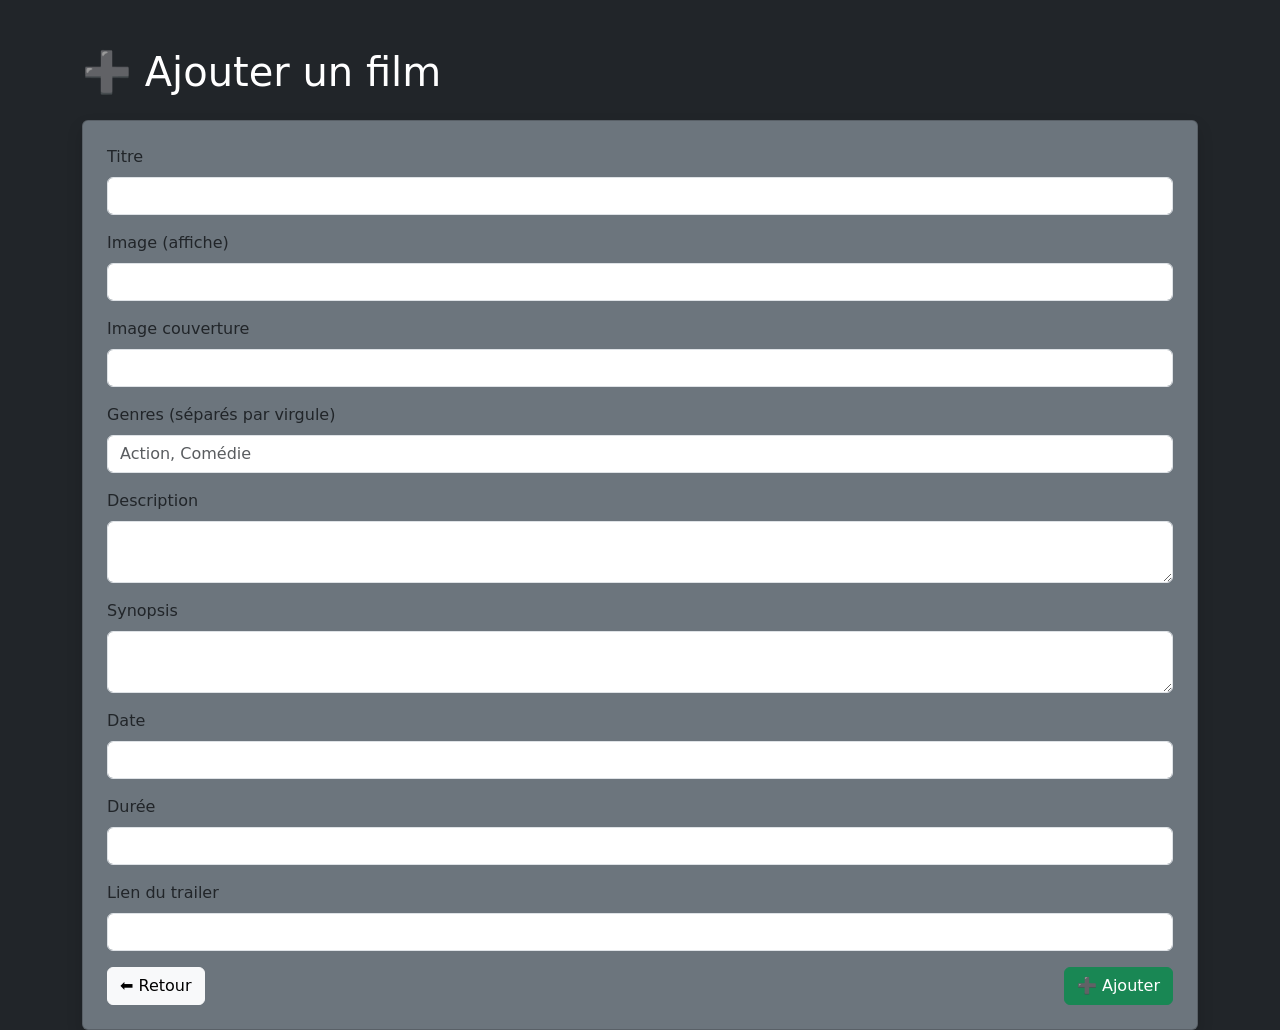
<file: templates/admin/add_film.html>
<!DOCTYPE html>
<html lang="fr">
<head>
<meta charset="UTF-8">
<title>Ajouter un film</title>

<link href="https://cdn.jsdelivr.net/npm/bootstrap@5.3.2/dist/css/bootstrap.min.css" rel="stylesheet">

</head>

<body class="bg-dark text-white">

<div class="container mt-5">

    <h1 class="mb-4">➕ Ajouter un film</h1>

    <div class="card bg-secondary p-4 shadow">

        <form method="POST">

            <!-- TITRE -->
            <div class="mb-3">
                <label class="form-label">Titre</label>
                <input type="text" name="title" class="form-control" required>
            </div>

            <!-- IMAGE -->
            <div class="mb-3">
                <label class="form-label">Image (affiche)</label>
                <input type="text" name="image" class="form-control">
            </div>

            <!-- IMAGE COUV -->
            <div class="mb-3">
                <label class="form-label">Image couverture</label>
                <input type="text" name="image_couv" class="form-control">
            </div>

            <!-- GENRES -->
            <div class="mb-3">
                <label class="form-label">Genres (séparés par virgule)</label>
                <input type="text" name="genres" class="form-control" placeholder="Action, Comédie">
            </div>

            <!-- DESCRIPTION -->
            <div class="mb-3">
                <label class="form-label">Description</label>
                <textarea name="description" class="form-control"></textarea>
            </div>

            <!-- SYNOPSIS -->
            <div class="mb-3">
                <label class="form-label">Synopsis</label>
                <textarea name="synopsis" class="form-control"></textarea>
            </div>

            <!-- DATE -->
            <div class="mb-3">
                <label class="form-label">Date</label>
                <input type="text" name="date" class="form-control">
            </div>

            <!-- DURÉE -->
            <div class="mb-3">
                <label class="form-label">Durée</label>
                <input type="text" name="duree" class="form-control">
            </div>

            <!-- TRAILER -->
            <div class="mb-3">
                <label class="form-label">Lien du trailer</label>
                <input type="text" name="trailer" class="form-control">
            </div>

            <!-- BOUTONS -->
            <div class="d-flex justify-content-between">

                <a href="{{ url_for('admin_page') }}" class="btn btn-light">
                    ⬅ Retour
                </a>

                <button type="submit" class="btn btn-success">
                    ➕ Ajouter
                </button>

            </div>

        </form>

    </div>

</div>

</body>
</html>
</file>
